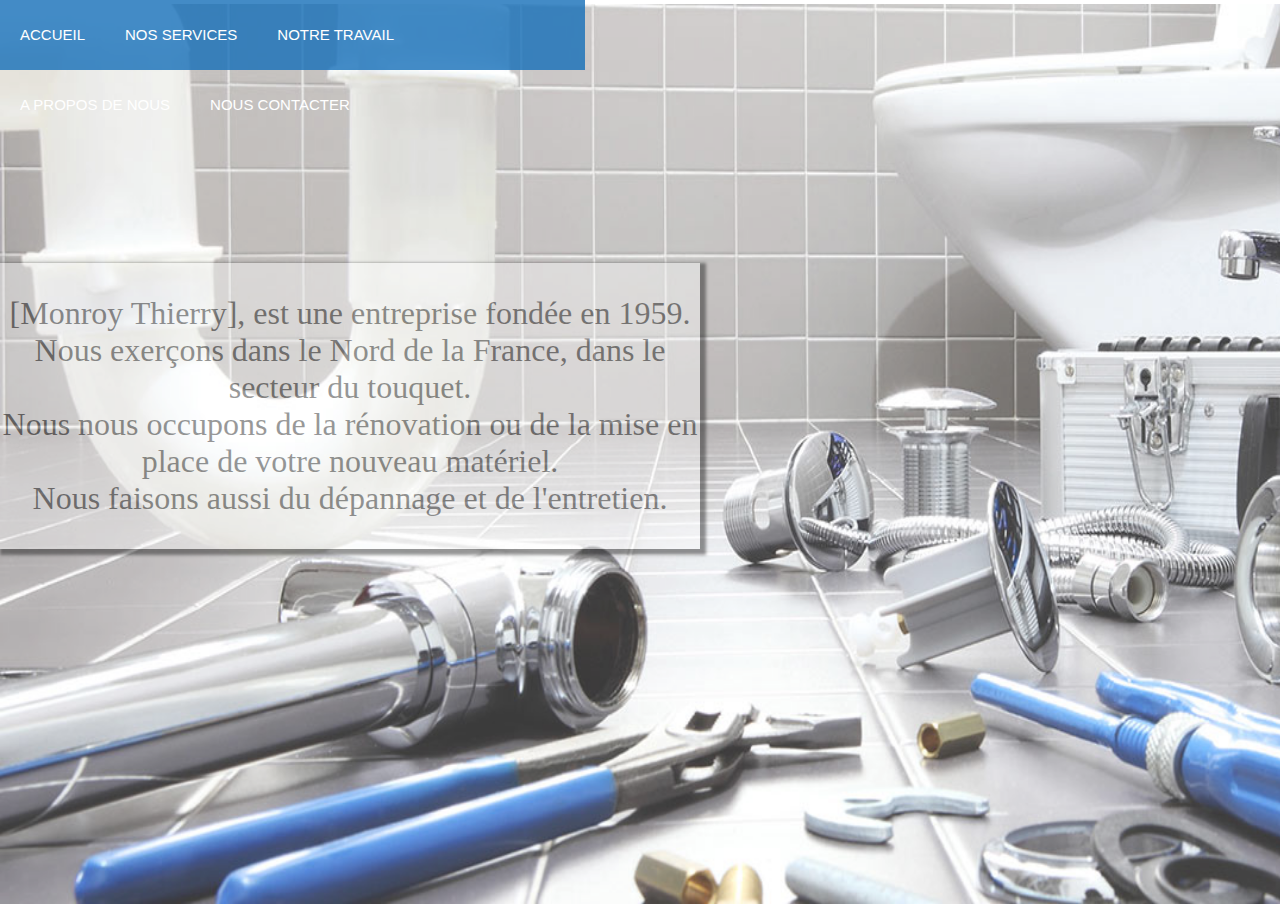
<file: index.html>
<!DOCTYPE html>
<html lang="fr">
<head>
    <meta charset="UTF-8">
    <meta http-equiv="X-UA-Compatible" content="IE=edge">
    <meta name="viewport" content="width=device-width, initial-scale=1.0">
    <link rel="stylesheet" href="index.css">
    <title>Nom de l'entreprise</title>
</head>
<body>
<header>
  <div class='nav'>
    <ul>
      <li><a href='#'>Accueil</a></li>
      <li><a href='#'>Nos Services</a>
      <ul>
        <li><a href='#'>Entretien</a></li>
        <li><a href='#'>Dépannage</a></li>
        <li><a href='#'>Rénovation</a></li>
        <li><a href='#'>Installation</a></li>
        </ul>
      </li>
      <li><a href='#'>Notre travail</a>
          <ul>
        <li><a href='#'>Salle de bain</a></li>
        <li><a href='#'>Cuisine</a></li>
        <li><a href='#'>Toilettes</a></li>
        <li><a href='#'>Chauffage</a></li>
        </ul>
      </li>
      <li><a href='#'>A propos de nous</a></li>
      <li><a href='#'>Nous contacter</a></li>
      <li class='lamp'><span></span></li>
    </ul>
  </div>
</header>
<div class="img">
  <img src="./Plomberie.jpg" alt="" width="1904">
</div>
<div class="pres">
  <p>[Monroy Thierry], est une entreprise fondée en 1959. 
    <br>
     Nous exerçons dans le Nord de la France, dans le secteur du touquet.
    <br>
    Nous nous occupons de la rénovation ou de la mise en place de votre nouveau matériel.
    <br>
    Nous faisons aussi du dépannage et de l'entretien.
  </p>
</div>
</body>
<script src="./index.js"></script>
</html>
</file>
<file: index.css>
html, body {
  margin:0;
  padding:0;
  }
@import url(https://fonts.googleapis.com/css?family=PT+Sans:400,700);
h1{
  font:400 40px 'pt sans',sans-serif;
  text-align:center;
}
.nav a{
  text-decoration:none;
}
.nav{
  
  text-align: center;
  height:70px;
  display: inline-block;
width: 45.7vw;
  background:rgba(20, 110, 184, 0.801);

  z-index: 1;
}
.nav>ul{
  position:relative;
  list-style:none;
  padding:0;
  margin:0;
}
.nav>ul>li>ul{
  position:absolute;
  left:0;
  padding:0;
  margin:0;
  list-style:none;
}
.nav>ul>li:hover>ul li a{
  opacity:1;
  height:50px;
   transition:all .3s linear;
  -o-transition:all .3s linear;
  -moz-transition:all .3s linear;
  -webkit-transition:all .3s linear;
}
.nav>ul>li>ul a{
  display:block;
  color:#222;
  width:150px;
  line-height:50px !important;
  font:700 14px 'pt sans',sans-serif;
  background:#eee;
  border-bottom:1px solid rgb(0, 0, 0);
  text-align:center;
  padding:0 5px;
   height:0;
  overflow:hidden;
  opacity:0;
    transition:all .3s linear .2s;
  -o-transition:all .3s linear .2s;
  -moz-transition:all .3s linear .2s;
  -webkit-transition:all .3s linear .2s;
}
.nav>ul>li{
  float:left;
  position:relative;
}
.nav>ul>li>a{
  padding:0 20px;
  color:rgb(255, 255, 255);
  display:block;
  line-height:70px !important;
  font:400 15px 'PT Sans', sans-serif;
  text-transform:uppercase;
  text-decoration:none;
}

.selected.active>a,.active>a{
  transition:all .3s linear;
  -o-transition:all .3s linear;
  -moz-transition:all .3s linear;
  -webkit-transition:all .3s linear;
  color:#fff;
}
.img{
  height: 100%;
    z-index: -1;
    display: flex;
    position: absolute;
    top: 4px;
    opacity: 0.8;
}
.pres{
display: flex;
margin-top: 21vh;
    font-size: xx-large;
    color: black;
    background-color: White;
    opacity: 0.4;
    text-align: center;
    box-shadow: 3px 3px 3px 3px black;
    width: 700px;
}
</file>
